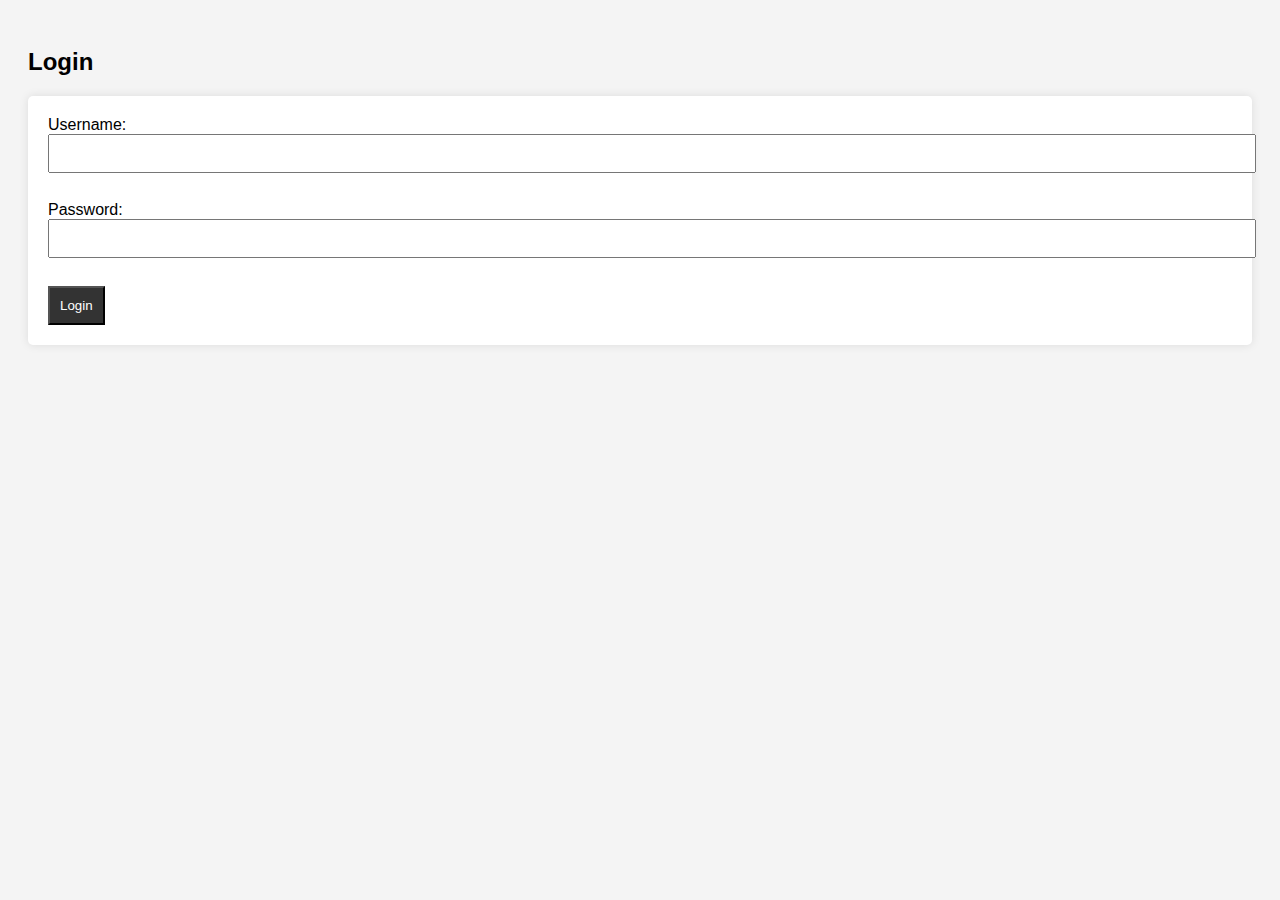
<file: index.html>
<!DOCTYPE html>
<html lang="en">
<head>
    <meta charset="UTF-8">
    <meta name="viewport" content="width=device-width, initial-scale=1.0">
    <title>Login</title>
    <link rel="stylesheet" href="style.css">
</head>
<body>
    <h2>Login</h2>
    <form action="login.php" method="POST">
        <label>Username:</label>
        <input type="text" name="username" required><br>
        <label>Password:</label>
        <input type="password" name="password" required><br>
        <button type="submit">Login</button>
    </form>
</body>
</html>
</file>
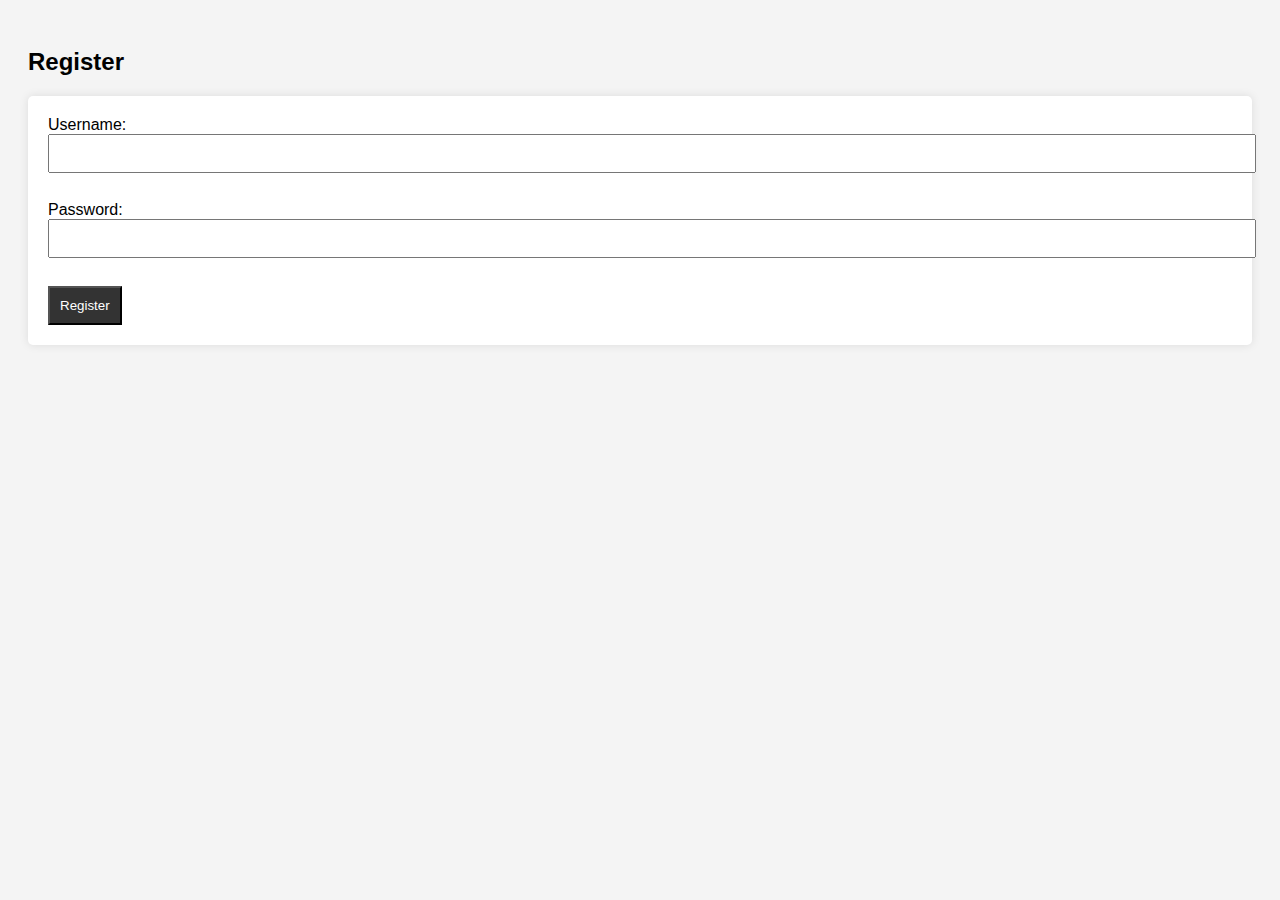
<file: register.html>
<!DOCTYPE html>
<html lang="en">
<head>
    <meta charset="UTF-8">
    <meta name="viewport" content="width=device-width, initial-scale=1.0">
    <title>Register</title>
    <link rel="stylesheet" href="style.css">
</head>
<body>
    <h2>Register</h2>
    <form id="registerForm" action="register.php" method="POST" onsubmit="return validateForm();">
        <label>Username:</label>
        <input type="text" name="username" required><br>
        <label>Password:</label>
        <input type="password" name="password" required><br>
        <button type="submit">Register</button>
    </form>
    <script src="script.js"></script>
</body>
</html>
</file>
<file: style.css>
body {
    font-family: Arial, sans-serif;
    background-color: #f4f4f4;
    padding: 20px;
}

h2 {
    margin-bottom: 20px;
}

form {
    background: #fff;
    padding: 20px;
    border-radius: 5px;
    box-shadow: 0 0 10px rgba(0, 0, 0, 0.1);
}

input {
    display: block;
    margin-bottom: 10px;
    padding: 10px;
    width: 100%;
}

button {
    padding: 10px;
    background: #333;
    color: #fff;
</file>
